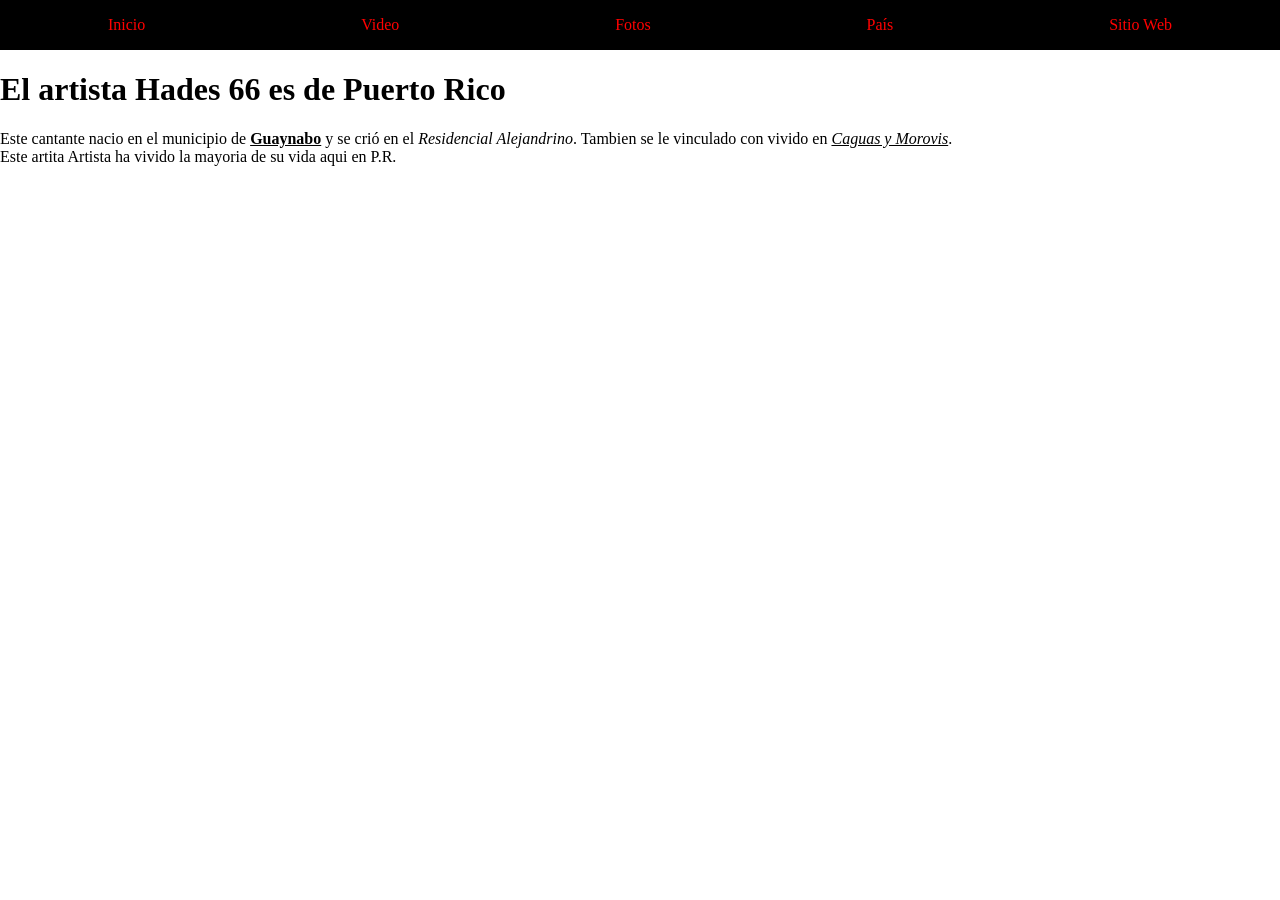
<file: pais.html>
<!DOCTYPE HTML>
<html>
<head>
 <meta charset="UTF-8">    <!-- Esto es para que pueda reconocer los acentos de English United States International -->
    <meta name="viewport" content="width=device-width, initial-scale=1.0">
    <title>Pais</title>   <!-- Este texto va en las pestañas -->
    <!-- Link to the external CSS file -->
    <link rel="stylesheet" type="text/css" href="style.css">
</head>
<body>
  <nav>
  <a href="index.html">Inicio</a>
  <a href="video.html">Video</a>  
  <a href="fotos.html">Fotos</a>  
  <a href="pais.html">País</a>
  <a href="https://open.spotify.com/artist/4CQdcx66F116k2db2Y0rjE?si=JxQJzGswTomV0wg2KE6VYQ">Sitio Web</a>
</nav>

<h1>El artista Hades 66 es de Puerto Rico</h1>
<p>Este cantante nacio en el municipio de <u><b>Guaynabo</b></u> y se crió en el <i>Residencial Alejandrino</i>. Tambien se le vinculado con vivido en <u><i>Caguas y Morovis</i></u>.
<br>Este artita Artista ha vivido la mayoria de su vida aqui en P.R.</p>

<iframe src="https://www.google.com/maps/embed?pb=!1m18!1m12!1m3!1d18012.03572747031!2d-66.089597550582
18!3d18.36716180972893!2m3!1f0!2f0!3f0!3m2!1i1024!2i768!4f13.1!3m3!1m2!1s0x8c03682fc70e056f%3A0x1bfa5331b
7025385!2sResidencial%20Alejandrino!5e0!3m2!1ses!2spr!4v1772721813683!5m2!1ses!2spr" width="600" height="450" 
style="border:0;" allowfullscreen="" loading="lazy" referrerpolicy="no-referrer-when-downgrade"></iframe>


</body>
</html>
</file>
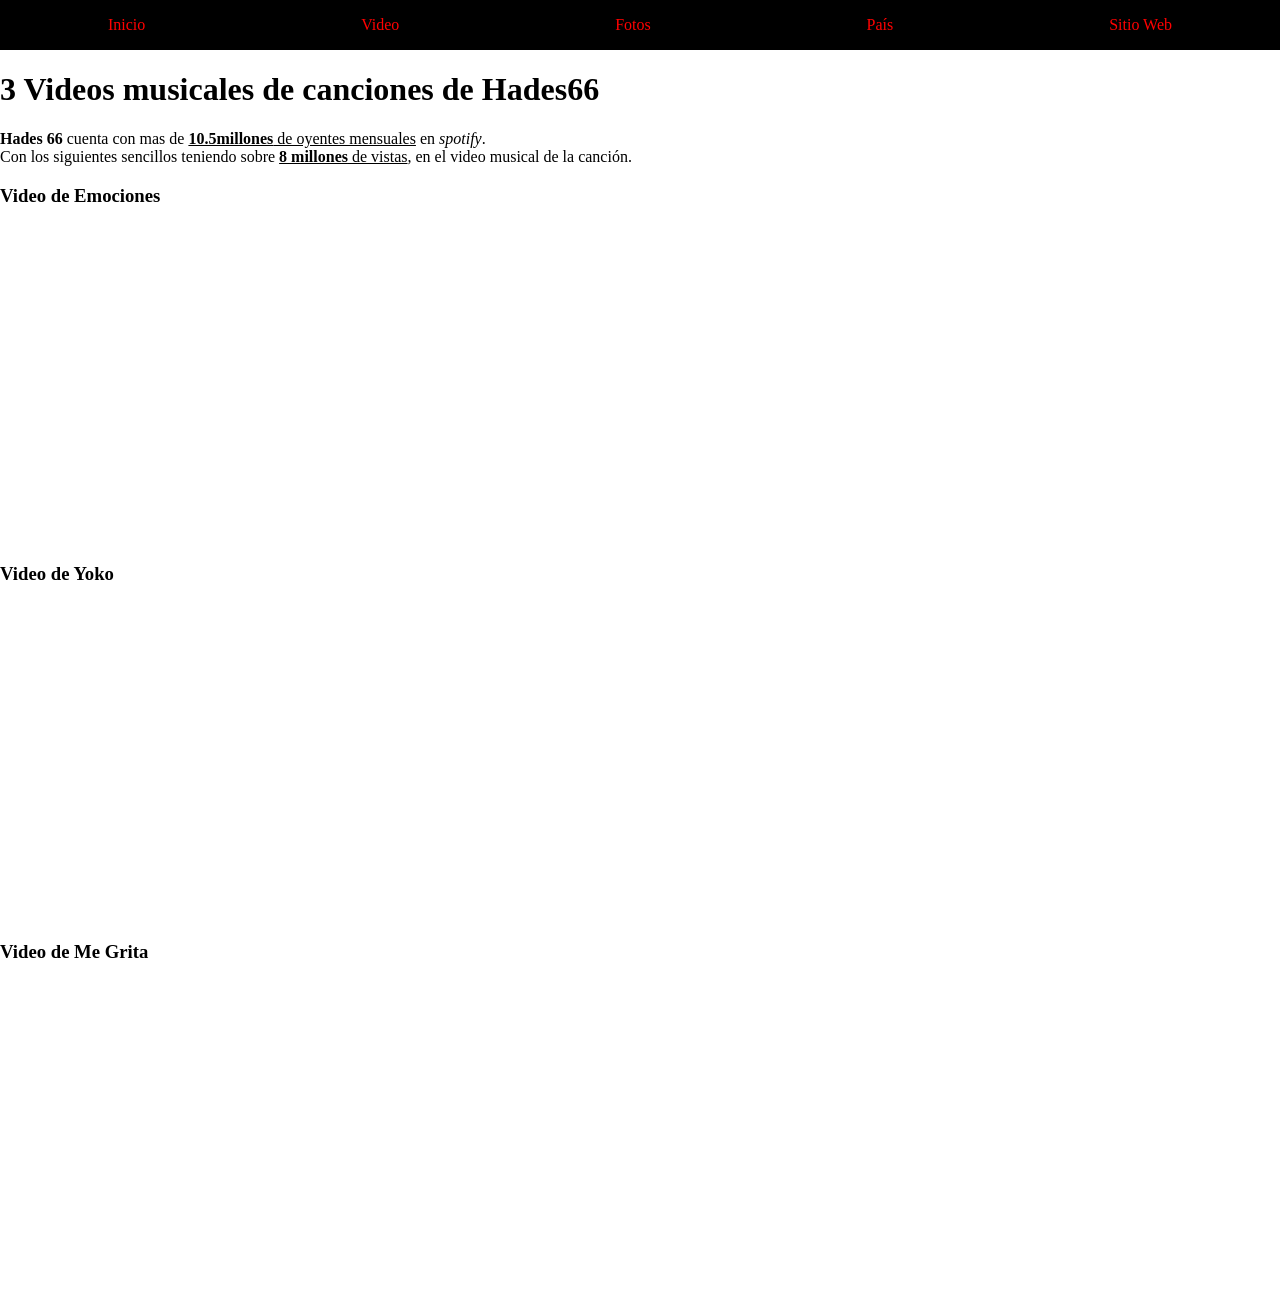
<file: video.html>
<!DOCTYPE HTML>
<html>
<head>
 <meta charset="UTF-8">    <!-- Esto es para que pueda reconocer los acentos de English United States International -->
    <meta name="viewport" content="width=device-width, initial-scale=1.0">
    <title>Video</title>   <!-- Este texto va en las pestañas -->
    <!-- Link to the external CSS file -->
    <link rel="stylesheet" type="text/css" href="style.css">
</head>
<body>
  <nav>
  <a href="index.html">Inicio</a>
  <a href="video.html">Video</a>  
  <a href="fotos.html">Fotos</a>  
  <a href="pais.html">País</a>
  <a href="https://open.spotify.com/artist/4CQdcx66F116k2db2Y0rjE?si=JxQJzGswTomV0wg2KE6VYQ">Sitio Web</a>
</nav>

<h1>3 Videos musicales de canciones de Hades66</h1>
<p><b>Hades 66</b> cuenta con mas de <u><b>10.5millones</b> de oyentes mensuales</u> en <i>spotify</i>.
<br> Con los siguientes sencillos teniendo sobre <u><b>8 millones</b> de vistas</u>, en el video musical de la canción. </p>
  
   <h3>Video de Emociones</h3>
  

<iframe width="560" height="315" src="https://www.youtube.com/embed/Lw4bvi7lUQM?si=fk58i1FBbSn_38lI" 
title="YouTube video player" frameborder="0" 
allow="accelerometer; autoplay; clipboard-write; encrypted-media; gyroscope; picture-in-picture; web-share" 
referrerpolicy="strict-origin-when-cross-origin" allowfullscreen></iframe>
<br>
 
  <h3> Video de Yoko</h3>
 
  <iframe width="560" height="315" 
  src="https://www.youtube.com/embed/LWScO8Ffe1k?si=14u7TLVoexvlXclo" 
  title="YouTube video player" frameborder="0" 
  allow="accelerometer; autoplay; clipboard-write; encrypted-media; gyroscope; picture-in-picture; web-share" 
  referrerpolicy="strict-origin-when-cross-origin" allowfullscreen></iframe>
  
  <br>
 
    <h3> Video de Me Grita</h3>
  
  <iframe width="560" height="315" src="https://www.youtube.com/embed/Utzhhc5CLhg?si=-W1ODHuDsfV9Triy" 
  title="YouTube video player" frameborder="0" 
  allow="accelerometer; autoplay; clipboard-write; encrypted-media; gyroscope; picture-in-picture; web-share"
  referrerpolicy="strict-origin-when-cross-origin" allowfullscreen></iframe>

</body>
</html>
</file>
<file: style.css>
body {
  margin:0;
  padding:0;
  
}
nav {
 background-color:black; 
 height:50px;
 display:flex;
 justify-content: space-between;
 /* background: linear-gradient(skyblue, green) no-repeat;*?
  /*background-image: url("https://cdn5.beatstars.com/[base64]?t=1726782837149");*/
}
nav>a{
  color:red;
  text-decoration:none;
  margin:auto;
}
nav a:link{
  color:red;
}
nav a:visited{
  color:white;
}
nav a:active{
  color:blue;
}
nav a:hover {
  color:skyblue;
}
.galeria{
  width:300px;
}
</file>
